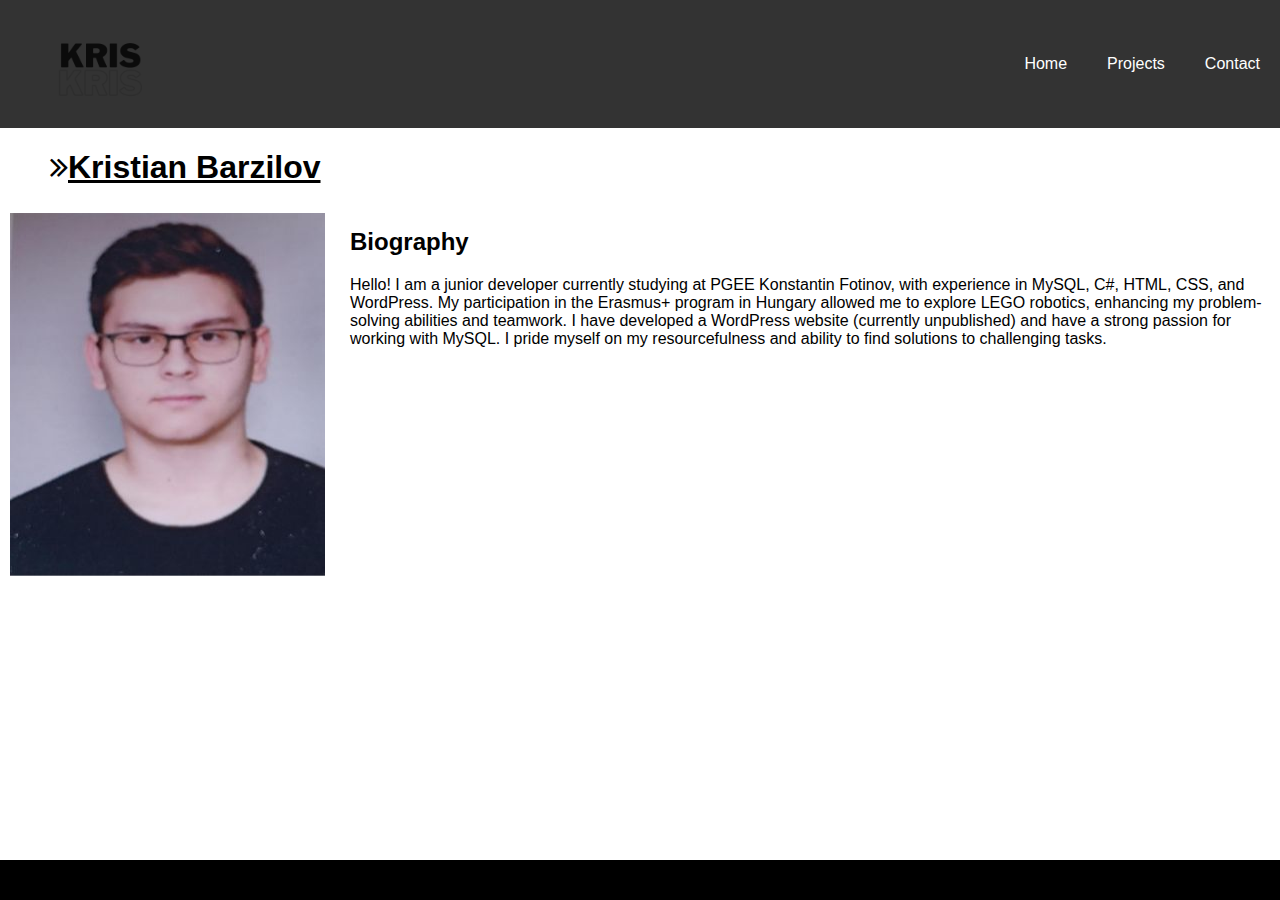
<file: index.html>
<!DOCTYPE html>
<html lang="en">
<head>
    <meta charset="UTF-8">
    <meta name="viewport" content="width=device-width, initial-scale=1.0">
    <link rel="stylesheet" href="style.css">
    <link rel="stylesheet" href="https://cdnjs.cloudflare.com/ajax/libs/font-awesome/4.7.0/css/font-awesome.min.css">
    <title>Kris's Portfolio</title>
</head>
<header class="header">
        <ul>
        <a class="lg_btn" href="index.html"><img class="logo" src="resources/Kris (1).png" alt="logo" style="background-color: #333;"></a>
        <li><a href="contact.html" target="_parent">Contact</a></li>
        <li><a href="projects.html" target="_parent">Projects</a></li>
        <li><a href="index.html" target="_parent">Home</a></li>
    </ul>
</header>
<body class="index_body">
    <h1 id="headline"><i class="fa fa-angle-double-right"></i>Kristian Barzilov</h1>
    <div class="container">
        <div class="image">
            <img src="resources/434694669_1103657764181062_8022722223980152267_n.jpg"> 
        </div>
        <div class="Story">
            <h2 id="Biograph">Biography</h2>
        <p id="paragraph">Hello! I am a junior developer currently studying at PGEE Konstantin Fotinov, with experience in MySQL, C#, HTML, CSS, and WordPress. My participation in the Erasmus+ program in Hungary allowed me to explore LEGO robotics, enhancing my problem-solving abilities and teamwork.
            I have developed a WordPress website (currently unpublished) and have a strong passion for working with MySQL. I pride myself on my resourcefulness and ability to find solutions to challenging tasks.</p>
        </div>
    </div>
</body>
<footer>
    <p></p>
</footer>
</html>
</file>
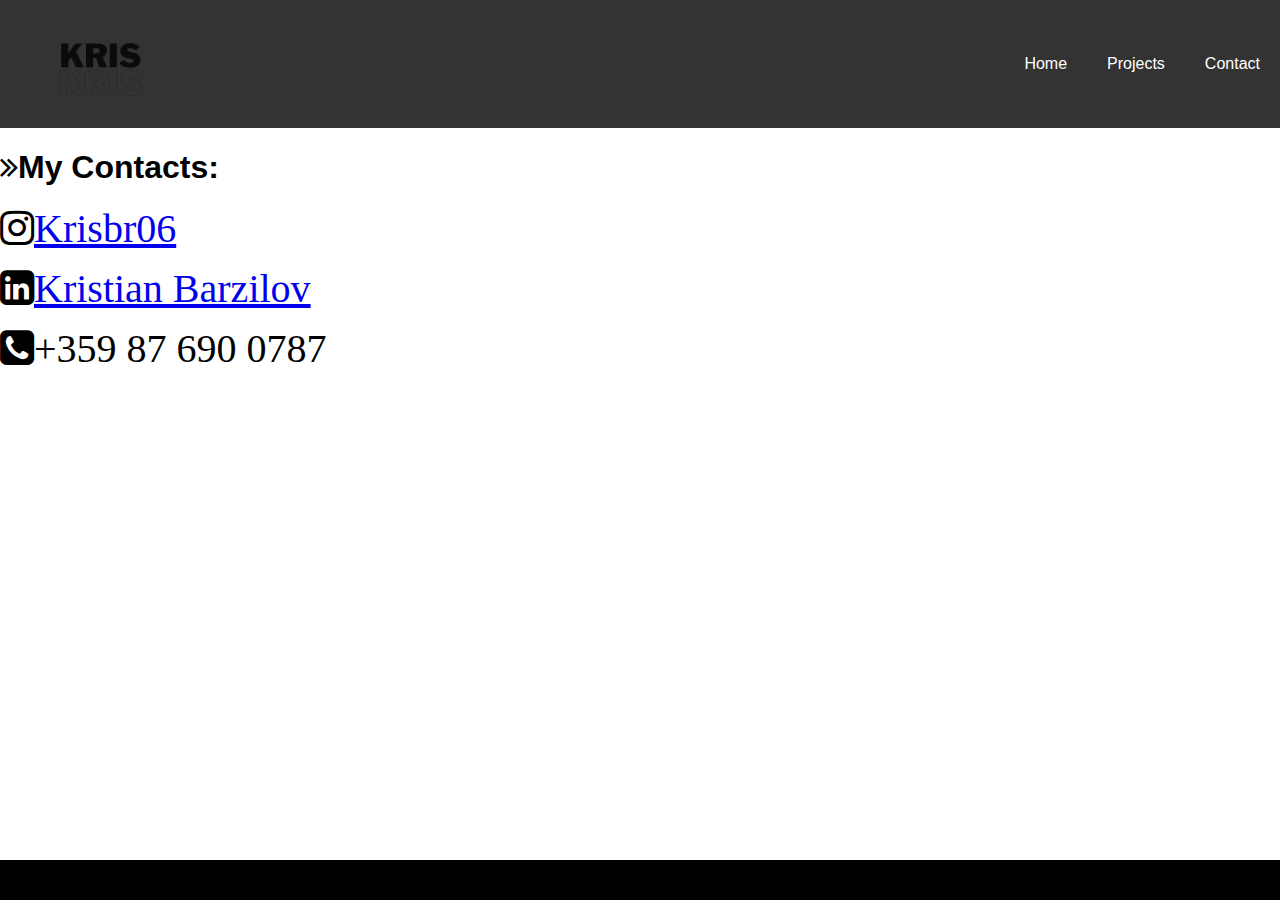
<file: contact.html>
<!DOCTYPE html>
<html lang="en">
<head>
    <meta charset="UTF-8">
    <meta name="viewport" content="width=device-width, initial-scale=1.0">
    <link rel="stylesheet" href="style.css">
    <link rel="stylesheet" href="https://cdnjs.cloudflare.com/ajax/libs/font-awesome/4.7.0/css/font-awesome.min.css">
    <title>Contact</title>
</head>
<header class="header">
    <ul>
    <a class="lg_btn" href="index.html"><img class="logo" src="resources/Kris (1).png" alt="logo" style="background-color: #333;"></a>
    <li><a href="contact.html" target="_parent">Contact</a></li>
    <li><a href="projects.html" target="_parent">Projects</a></li>
    <li><a href="index.html" target="_parent">Home</a></li>
</ul>
</header>
<body class="contact_body">
    <h1 id="headline_ct"><i class="fa fa-angle-double-right"></i>My Contacts:</h1>
    <div class="icons_container">
        <i class="fa fa-instagram" style="font-size: 40px;"><a href="https://www.instagram.com/krisbr06/" title="my instagram">Krisbr06</a></i>
        <i class="fa fa-linkedin-square" style="font-size: 40px;"><a href="https://www.linkedin.com/in/kristian-barzilov-293023330/" title="Linkdin">Kristian Barzilov</a></i>
        <i class="fa fa-phone-square" style="font-size: 40px;">+359 87 690 0787</i>
    </div>
</body>
<footer>
    <p></p>
</footer>
</html>
</file>
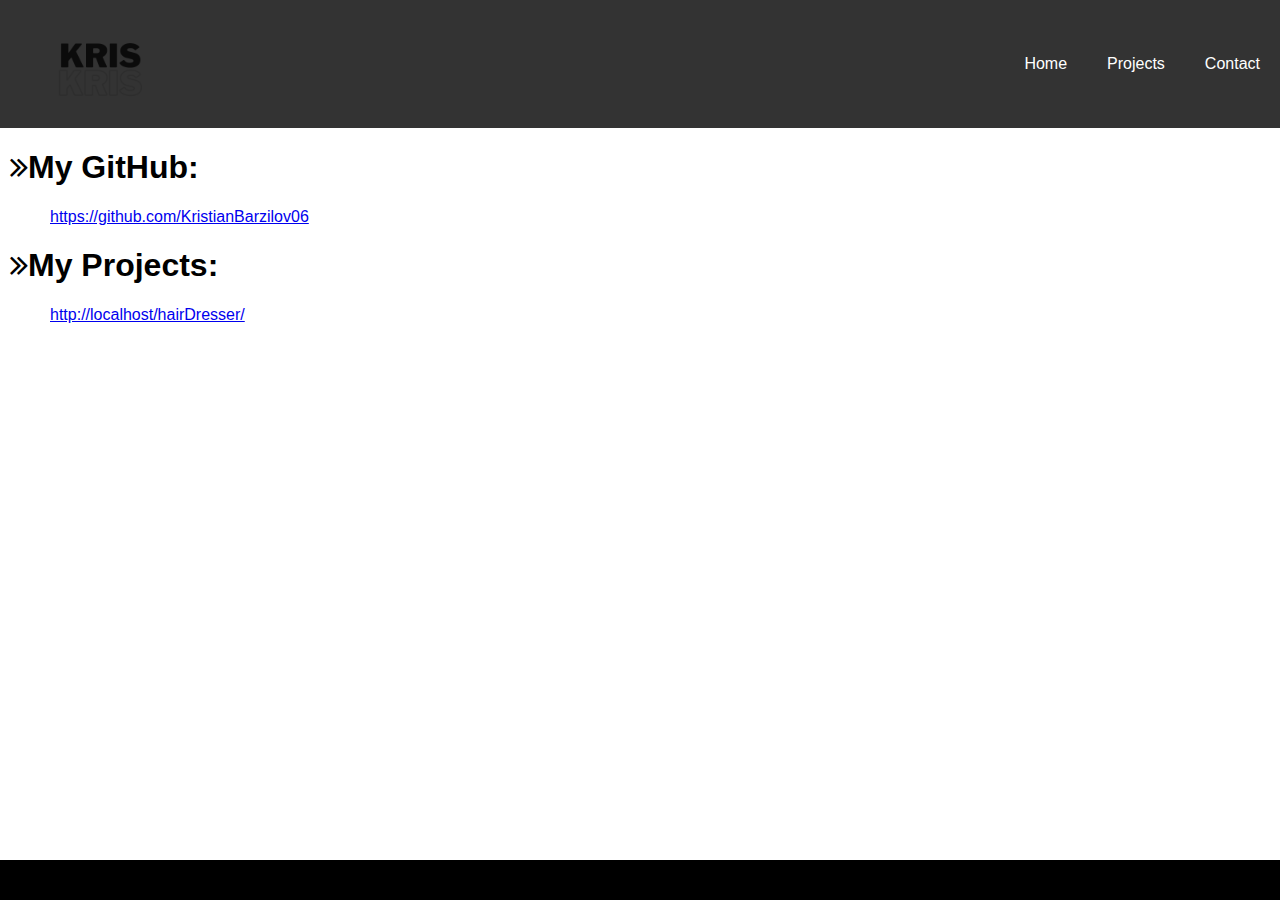
<file: projects.html>
<!DOCTYPE html>
<html lang="en">
<head>
    <meta charset="UTF-8">
    <meta name="viewport" content="width=device-width, initial-scale=1.0">
    <link rel="stylesheet" href="style.css">
    <link rel="stylesheet" href="https://cdnjs.cloudflare.com/ajax/libs/font-awesome/4.7.0/css/font-awesome.min.css">
    <title>Projects</title>
</head>
<header class="header">
    <ul>
    <a class="lg_btn" href="index.html"><img class="logo" src="resources/Kris (1).png" alt="logo" style="background-color: #333;"></a>
    <li><a href="contact.html" target="_parent">Contact</a></li>
    <li><a href="projects.html" target="_parent">Projects</a></li>
    <li><a href="index.html" target="_parent">Home</a></li>
</ul>
</header>
<body class="projects_body">
    <h1 id="headline_pj"><i class="fa fa-angle-double-right"></i>My GitHub:</h1>
    <a href="https://github.com/KristianBarzilov06" style="padding: 50px">https://github.com/KristianBarzilov06</a>
    <h1 id="headline_pj2"><i class="fa fa-angle-double-right"></i>My Projects:</h1>
    <a href="http://localhost/hairDresser/" style="padding: 50px">http://localhost/hairDresser/</a>
</body>
<footer>
    <p></p>
</footer>
</html>
</file>
<file: style.css>
body 
 {
    font-family: Arial;
    margin: 0;
    background-color: rgb(255, 255, 255);
  }
  .index_body{
    #headline{
      text-align: left;
      padding-top: 0px;
      padding-left: 50px;
      text-decoration: underline;
    }
    .container{
      display:flex;
      .image{
        flex: 0 0 auto;
        height: 100px;
        width: 100%;
        max-width: 200px;
        padding-left: 10px;
        margin-bottom: 100px;
        transform: scaleY(0.9);
      }
    }
    .Story{
      flex: 1;
      padding-left: 140px;
    }
  }
  .lg_btn{
    display:contents;
  }
  .header{
    background-color: #b2b2b2;
  }
  ul {
    list-style-type: none;
    margin: 0;
    padding: 0;
    overflow: hidden;
    background-color: #333;
  }
  
  li {
    float: right;
  }
  
  li a {
    display: block;
    color: white;
    text-align: center;
    padding: 55px 20px;
    text-decoration: none;
  }
  
  li a:hover {
    background-color: #111;
  }
  .logo{
    width: 100px;
    padding-left: 50px;
    padding-top: 20px;
  }
footer{
    position: fixed;
    left: 0;
    bottom: 0;
    width: 100%;
    height: 40px;
    background-color: rgb(0, 0, 0);
    color: white;
    text-align: center;
    display: flex;
    justify-content: center; 
    align-items: center;
    padding: 0 10px;
    box-sizing: border-box;
}
.projects_body{
  #headline_pj{
    padding-left: 10px;
  }
  #headline_pj2{
    padding-left: 10px;
  }
}
.icons_container 
{
  display: flex;
  flex-direction: column;
  row-gap: 20px;
  align-items: left;
}
</file>
